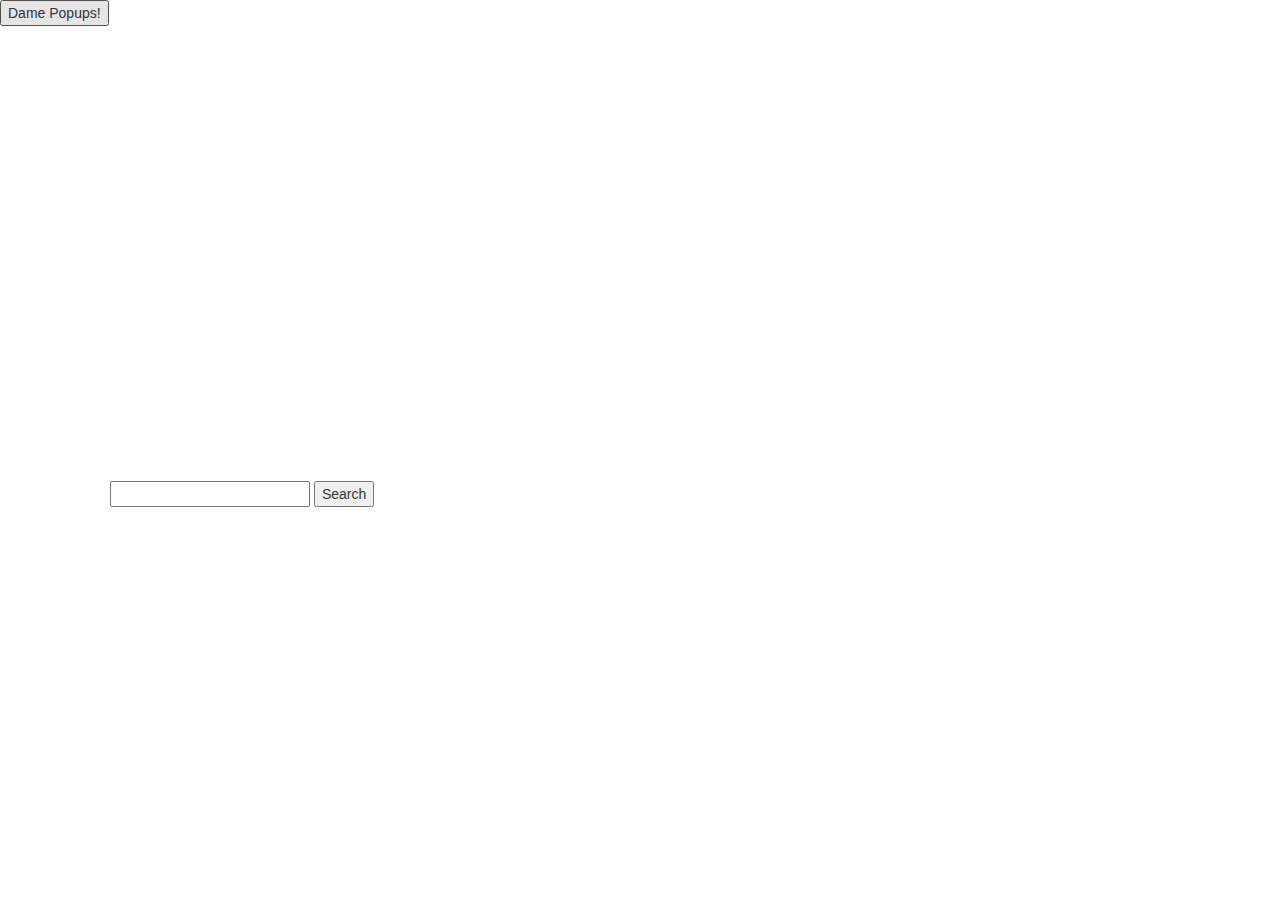
<file: index.html>
<!DOCTYPE html>
<html>
   <head>
	   
	 <meta http-equiv="Content-Type" content="text/html;charset=utf-8">
     <title>Mapas GetJson</title>
     
	 <script src="https://code.jquery.com/jquery-1.10.2.js"></script>
	 <script src='https://api.tiles.mapbox.com/mapbox.js/v2.1.5/mapbox.js'></script>
	<script src="http://open.mapquestapi.com/sdk/js/v7.2.s/mqa.toolkit.js?key= Fmjtd%7Cluu82luz2h%2C22%3Do5-948slf"></script>

	<link rel="stylesheet" href="https://maxcdn.bootstrapcdn.com/bootstrap/3.3.1/css/bootstrap.min.css">
	
	<!-- jQuery (necessary for Bootstrap's JavaScript plugins) -->
    <script src="https://ajax.googleapis.com/ajax/libs/jquery/1.11.2/jquery.min.js"></script>
    <!-- Latest compiled and minified JavaScript -->
    <script src="https://maxcdn.bootstrapcdn.com/bootstrap/3.3.2/js/bootstrap.min.js"></script>

    <!-- Custom Fonts -->
    <link href="http://fonts.googleapis.com/css?family=Montserrat:400,700" rel="stylesheet" type="text/css">
    <link href='http://fonts.googleapis.com/css?family=Kaushan+Script' rel='stylesheet' type='text/css'>
    <link href='http://fonts.googleapis.com/css?family=Droid+Serif:400,700,400italic,700italic' rel='stylesheet' type='text/css'>
    <link href='http://fonts.googleapis.com/css?family=Roboto+Slab:400,100,300,700' rel='stylesheet' type='text/css'>
    
     <link rel="stylesheet" href="http://cdn.leafletjs.com/leaflet-0.7.3/leaflet.css" />
     <script src="http://cdn.leafletjs.com/leaflet-0.7.3/leaflet.js"></script>
	 <link href="geojson.css" rel="stylesheet">
	 <script src="geojson.js"></script>
	

   </head>
   <body>
	   
	    <button id="getpop"> Dame Popups!</button>
	    <div id="map"></div>
	    <div id="search">
			<input type="text" name="addr" value="" id="addr" size="10" />
			<button id="busca">Search</button>
			<div id="results"></div>
		</div>
		<br>
		<br>
		<br>
		<br>
		<br>
		<br>
		<br>
		<br>
		<br>
		
		<div id="fotos"></div>
	   
     
   </body>
</html>
</file>
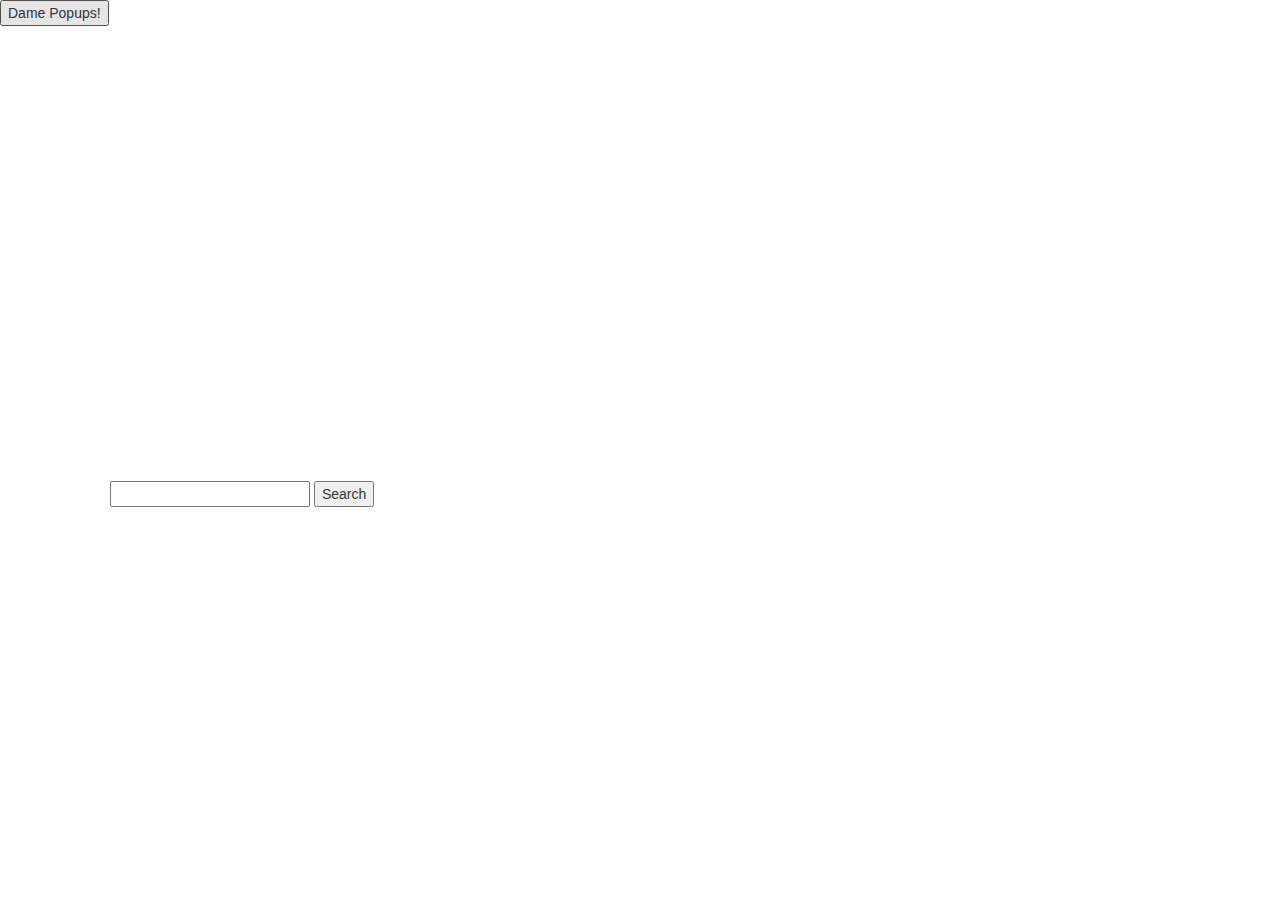
<file: geojson.html>
<!DOCTYPE html>
<html>
   <head>
	   
	 <meta http-equiv="Content-Type" content="text/html;charset=utf-8">
     <title>Mapas GetJson</title>
     
	 <script src="https://code.jquery.com/jquery-1.10.2.js"></script>
	 <script src='https://api.tiles.mapbox.com/mapbox.js/v2.1.5/mapbox.js'></script>
	<script src="http://open.mapquestapi.com/sdk/js/v7.2.s/mqa.toolkit.js?key= Fmjtd%7Cluu82luz2h%2C22%3Do5-948slf"></script>

	<link rel="stylesheet" href="https://maxcdn.bootstrapcdn.com/bootstrap/3.3.1/css/bootstrap.min.css">
	
	<!-- jQuery (necessary for Bootstrap's JavaScript plugins) -->
    <script src="https://ajax.googleapis.com/ajax/libs/jquery/1.11.2/jquery.min.js"></script>
    <!-- Latest compiled and minified JavaScript -->
    <script src="https://maxcdn.bootstrapcdn.com/bootstrap/3.3.2/js/bootstrap.min.js"></script>

    <!-- Custom Fonts -->
    <link href="http://fonts.googleapis.com/css?family=Montserrat:400,700" rel="stylesheet" type="text/css">
    <link href='http://fonts.googleapis.com/css?family=Kaushan+Script' rel='stylesheet' type='text/css'>
    <link href='http://fonts.googleapis.com/css?family=Droid+Serif:400,700,400italic,700italic' rel='stylesheet' type='text/css'>
    <link href='http://fonts.googleapis.com/css?family=Roboto+Slab:400,100,300,700' rel='stylesheet' type='text/css'>
    
     <link rel="stylesheet" href="http://cdn.leafletjs.com/leaflet-0.7.3/leaflet.css" />
     <script src="http://cdn.leafletjs.com/leaflet-0.7.3/leaflet.js"></script>
	 <link href="geojson.css" rel="stylesheet">
	 <script src="geojson.js"></script>
	

   </head>
   <body>
	   
	    <button id="getpop"> Dame Popups!</button>
	    <div id="map"></div>
	    <div id="search">
			<input type="text" name="addr" value="" id="addr" size="10" />
			<button id="busca">Search</button>
			<div id="results"></div>
		</div>
		<br>
		<br>
		<br>
		<br>
		<br>
		<br>
		<div id="fotos"></div>
	   
     
   </body>
</html>
</file>
<file: geojson.css>
#map { height: 400px; width:1200px;margin:20px 20px 20px 20px;}


div#search {
  background-color: white;
  margin:5px 60px 60px 60px;
  position: absolute;
  left: 40px;
  width: auto;
  height: auto;
  padding: 10px;
}
div#search input {
  width: 200px;
}
div#results {
  font-style: sans-serif;
  color: black;
  font-size: 75%;
}

#fotos{
 margin:60px 60px 60px 60px;
 bottom: 50px;

}

#fotos > img{
 background-color: green;
 }
 
.carousel-inner { text-align: center; }
.carousel .item > img { display: inline-block; }
</file>
